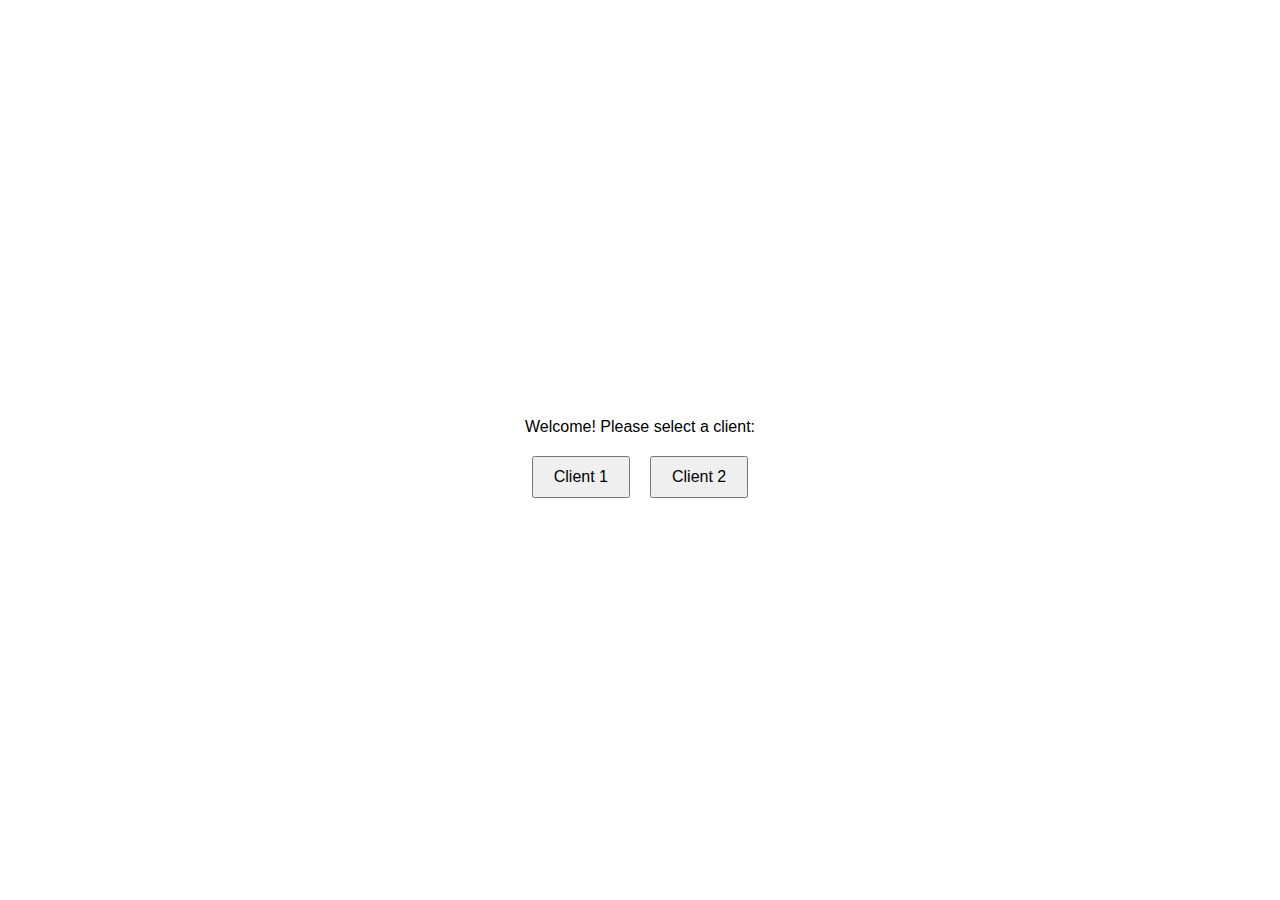
<file: frontend/index.html>
<!DOCTYPE html>
<html lang="en">
<head>
    <meta charset="UTF-8">
    <meta name="viewport" content="width=device-width, initial-scale=1.0">
    <title>Client Selection</title>
    <link rel="stylesheet" href="index.css">
</head>
<body>
    <div class="container">
        <p>Welcome! Please select a client:</p>
        <div class="buttons">
            <button onclick="selectClient('./client1')">Client 1</button>
            <button onclick="selectClient('./client2')">Client 2</button>
        </div>
    </div>

    <script>
        function selectClient(client) {
            window.open(client + '.html', '_blank');
        }
    </script>
</body>
</html>
</file>
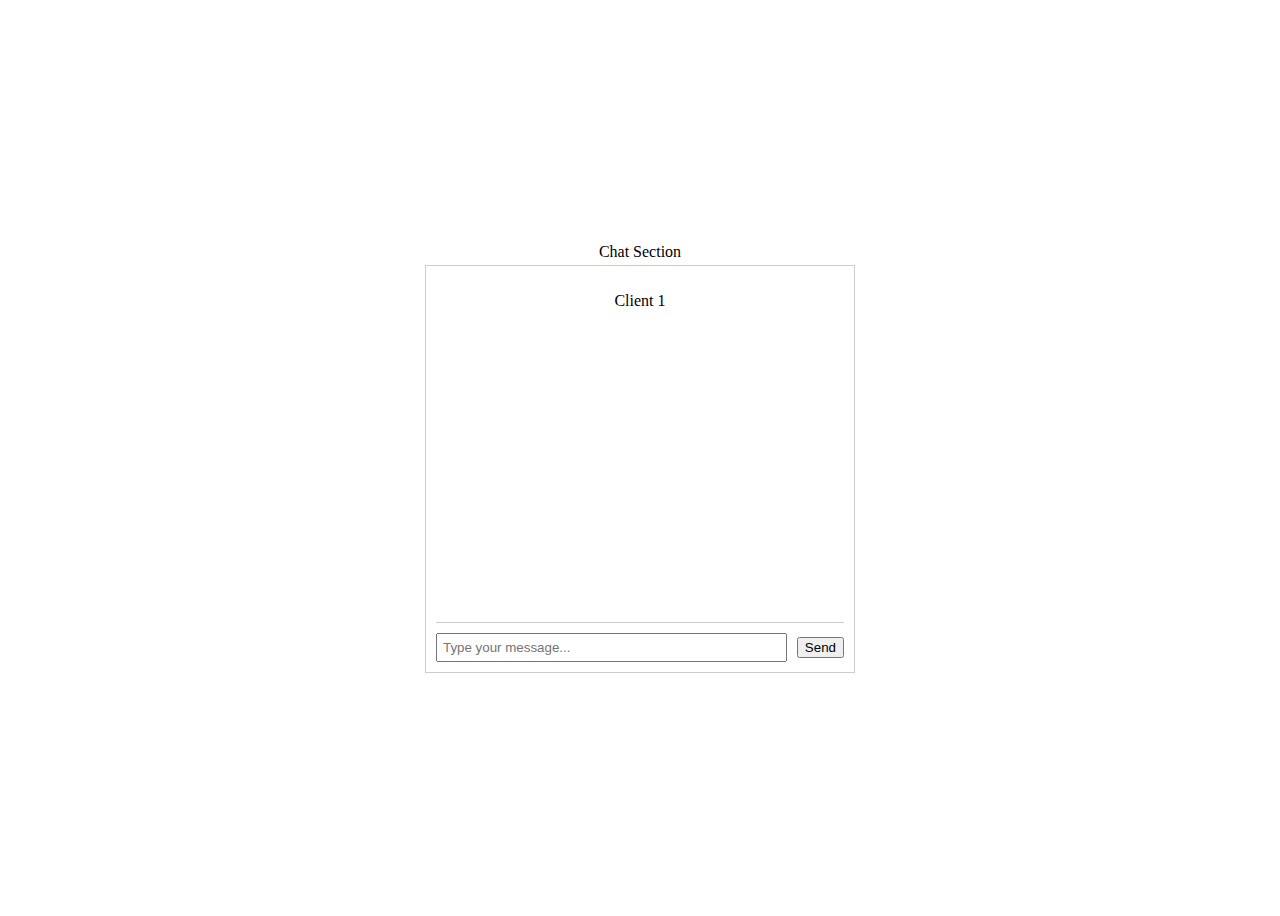
<file: frontend/client1.html>
<!DOCTYPE html>
<html>
    <head>
        <meta charset="utf-8">
        <meta http-equiv="X-UA-Compatible" content="IE=edge">
        <title></title>
        <meta name="description" content="">
        <meta name="viewport" content="width=device-width, initial-scale=1">
        <link rel="stylesheet" href="./client1.css">
    </head>
    <body>        
        <div class="container-body">
            <div class="chat-container-body"> 
                <div style="margin-bottom: 1%">
                    Chat Section
                </div>
                <div class="chat-body"> 
                    <p class="chat-section-sentence">
                        Client 1
                    </p>
                    <div class="chat-messages" id="chat-message-section"> 
                    </div>
                    <div class="chat-footer"> 
                        <input type="text" placeholder="Type your message..." class="message-input" onkeypress="handleKeyPress(event)"/> 
                        <button onclick="sendMessage()">Send</button> 
                    </div> 
                </div> 
            </div>
        </div>
        <script>
            // const socket = new WebSocket("ws://localhost:3000/");
            // const socket = new WebSocket("http://65.1.20.23")
            const socket = new WebSocket("wss://ws-basics.onrender.com");
            // const socket = new WebSocket("https://njs-chat.run.place");
            const messages = [];

            socket.addEventListener('open', (event) => {
                console.log('Connected to Web Server')
            })

            socket.addEventListener('message', (event) => {
                if (event.data.startsWith("id:"))
                    localStorage.setItem('clientId-1', event.data.split(":")[1].trim())
                    else { 
                        const message = event.data.split(":")[1].trim();
                        messages.push({
                            "id": 2,
                            "chat": message
                        }); 
                        displayMessages();
                    }
            })

            const sendMessage = () => {

                const input = document.getElementsByClassName("message-input");
                const targetClientId = localStorage.getItem('clientId-2')

                const data = JSON.stringify({ targetClientId, message: input[0].value }); 
                messages.push({
                    "id": 1,
                    "chat": input[0].value
                })
                socket.send(data);   
                input[0].value = '';  
                displayMessages();                        
            }

            const handleKeyPress = (event) => {
                if (event.key === 'Enter')
                    sendMessage();
            }

            const displayMessages = () => {
                const chatMessagesDiv = document.getElementById('chat-message-section');
                chatMessagesDiv.innerHTML = "";
                
                messages.forEach(msg => {
                    console.log('messages --> ', msg)
                    let chatContent = document.createElement("div");
                    chatContent.textContent = msg.chat;
                    chatContent.classList.add("chat-message"); 
                    if (msg.id === 1) {
                        chatContent.classList.add("client"); 
                    } else { 
                        chatContent.classList.add("recipient"); 
                    }
                    chatMessagesDiv.appendChild(chatContent)
                })
            }

        </script>
    </body> 
</html>
</file>
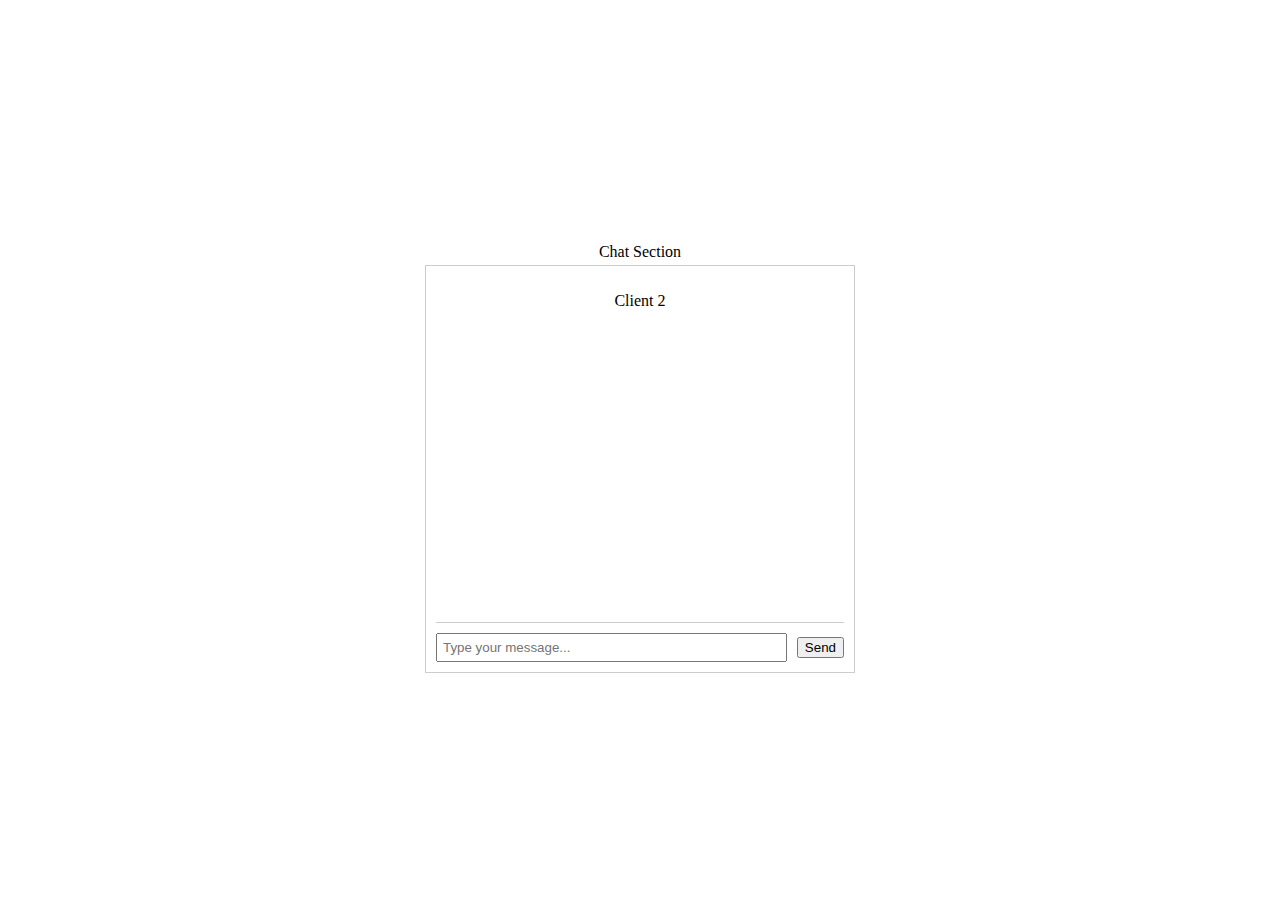
<file: frontend/client2.html>
<!DOCTYPE html>
<html>
    <head>
        <meta charset="utf-8">
        <meta http-equiv="X-UA-Compatible" content="IE=edge">
        <title></title>
        <meta name="description" content="">
        <meta name="viewport" content="width=device-width, initial-scale=1">
        <link rel="stylesheet" href="./client1.css">
    </head>
    <body>        
        <div class="container-body">
            <div class="chat-container-body"> 
                <div style="margin-bottom: 1%">
                    Chat Section
                </div>
                <div class="chat-body"> 
                    <p class="chat-section-sentence">
                        Client 2
                    </p>
                    <div class="chat-messages" id="chat-message-section"> 
                    </div>
                    <div class="chat-footer"> 
                        <input type="text" placeholder="Type your message..." class="message-input" onkeypress="handleKeyPress(event)"/> 
                        <button onclick="sendMessage()">Send</button> 
                    </div> 
                </div> 
            </div>
        </div>
        <script>
            // const socket = new WebSocket("ws://localhost:3000");
            // const socket = new WebSocket("http://65.1.20.23")
            const socket = new WebSocket("wss://ws-basics.onrender.com")
            // const socket = new WebSocket("https://njs-chat.run.place");
            const messages = [];

            socket.addEventListener('open', (event) => {
                console.log('Connected to Web Server')
            })

            socket.addEventListener('message', (event) => {
                if (event.data.startsWith("id:"))
                    localStorage.setItem('clientId-2', event.data.split(":")[1].trim())
                else { 
                    const message = event.data.split(":")[1].trim();
                    messages.push({
                        "id": 1,
                        "chat": message
                    }); 
                    displayMessages();
                }
            })

            const sendMessage = () => {

                const input = document.getElementsByClassName("message-input");
                const targetClientId = localStorage.getItem('clientId-1')
                console.log('targetClientId: ', targetClientId);

                const data = JSON.stringify({ targetClientId, message: input[0].value });
                messages.push({
                    "id": 2,
                    "chat": input[0].value
                }) 
                socket.send(data);  
                input[0].value = '';
                displayMessages();                           
            }

            const handleKeyPress = (event) => {
                if (event.key === 'Enter')
                    sendMessage();
            }

            const displayMessages = () => {
                const chatMessagesDiv = document.getElementById('chat-message-section');
                chatMessagesDiv.innerHTML = "";
                
                messages.forEach(msg => {
                    let chatContent = document.createElement("div");
                    chatContent.textContent = msg.chat;
                    chatContent.classList.add("chat-message"); 
                    if (msg.id === 2) {
                        chatContent.classList.add("client"); 
                    } else { 
                        chatContent.classList.add("recipient"); 
                    }
                    chatMessagesDiv.appendChild(chatContent)
                })
            }

        </script>
    </body>
</html>
</file>
<file: frontend/index.css>
body {
    display: flex;
    justify-content: center;
    align-items: center;
    height: 100vh;
    margin: 0;
    font-family: Arial, sans-serif;
}

.container {
    text-align: center;
}

.buttons {
    display: flex;
    gap: 20px;
    justify-content: center;
    margin-top: 20px;
}

.buttons button {
    padding: 10px 20px;
    font-size: 16px;
    cursor: pointer;
}
</file>
<file: frontend/client1.css>
.container-body {
    display: flex;
    justify-content: center;
    align-items: center;
    height: 100vh;
    width: 100%;
}

.chat-container-body {
    display: flex;
    flex-direction: column;
    justify-content: center;
    align-items: center;
    height: 50vh;
    width: 50vh;
    padding: 10px;
    box-sizing: border-box;
}

.chat-section-sentence {
    text-align: center;
}

.chat-body { 
    display: flex; 
    flex-direction: column; 
    justify-content: space-between; 
    height: 100%; 
    width: 100%; 
    background-color: white; 
    border: 1px solid #ccc; 
    padding: 10px; 
    box-sizing: border-box; 
}

.chat-messages { 
    flex-grow: 1;
    overflow-y: auto; 
    margin-bottom: 10px; 
    margin-top: 10px;
}

.chat-footer {
    display: flex;
    justify-content: space-between;
    align-items: center;
    border-top: 1px solid #ccc;
    padding-top: 10px;
    margin-top: 10px;
}

.message-input {
    flex: 1;
    padding: 5px;
    margin-right: 10px;
}

.chat-message { 
    padding: 10px; 
    margin: 5px 0; 
    border-radius: 5px;
    max-width: 60%; 
} 

.chat-message.client { 
    background-color: #e1ffc7; 
    text-align: left;
    margin-left: 10px; 
} 
.chat-message.recipient { 
    background-color: #c7d1ff; 
    text-align: right; 
    margin-right: 10px; 
    margin-left: auto; 
}
</file>
